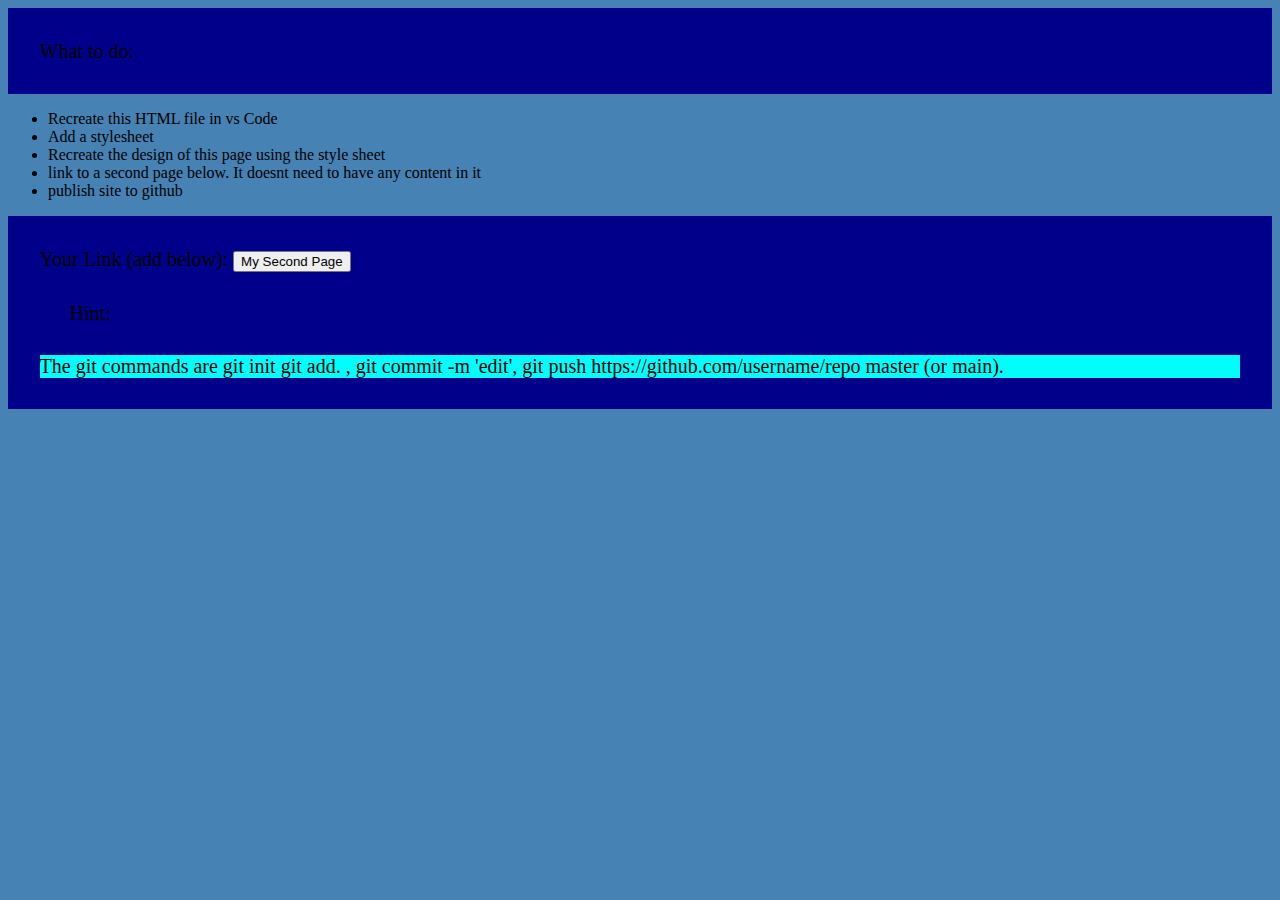
<file: index.html>
<!DOCTYPE html>
<html lang="en">
  <head>
    <meta charset="UTF-8" />
    <meta http-equiv="X-UA-Compatible" content="IE=edge" />
    <meta name="viewport" content="width=device-width, initial-scale=1.0" />
    <title>QUIZ</title>
    <link rel = "stylesheet" href = "style.css" <link href = "second.html"
  </head>
  <body>
    <div class="heading">What to do:</div>
    <ul class="instructions">
      <li>Recreate this HTML file in vs Code</li>
      <li>Add a stylesheet</li>
      <li>Recreate the design of this page using the style sheet</li>
      <li>
        link to a second page below. It doesnt need to have any content in it
      </li>
      <li>publish site to github</li>
    </ul>

    <div class="heading">
      Your Link (add below):
      <input
        type="button"
        onclick="window.location.href = '/second.html';"
        value="My Second Page"
      />
    
    <div class="hint-container">
      <div class="heading">Hint:</div>
      <div class="hint">
        The git commands are git init git add. , git commit -m 'edit', git push
        https://github.com/username/repo master (or main).
      </div>
    </div>
  </body>
</html>
</file>
